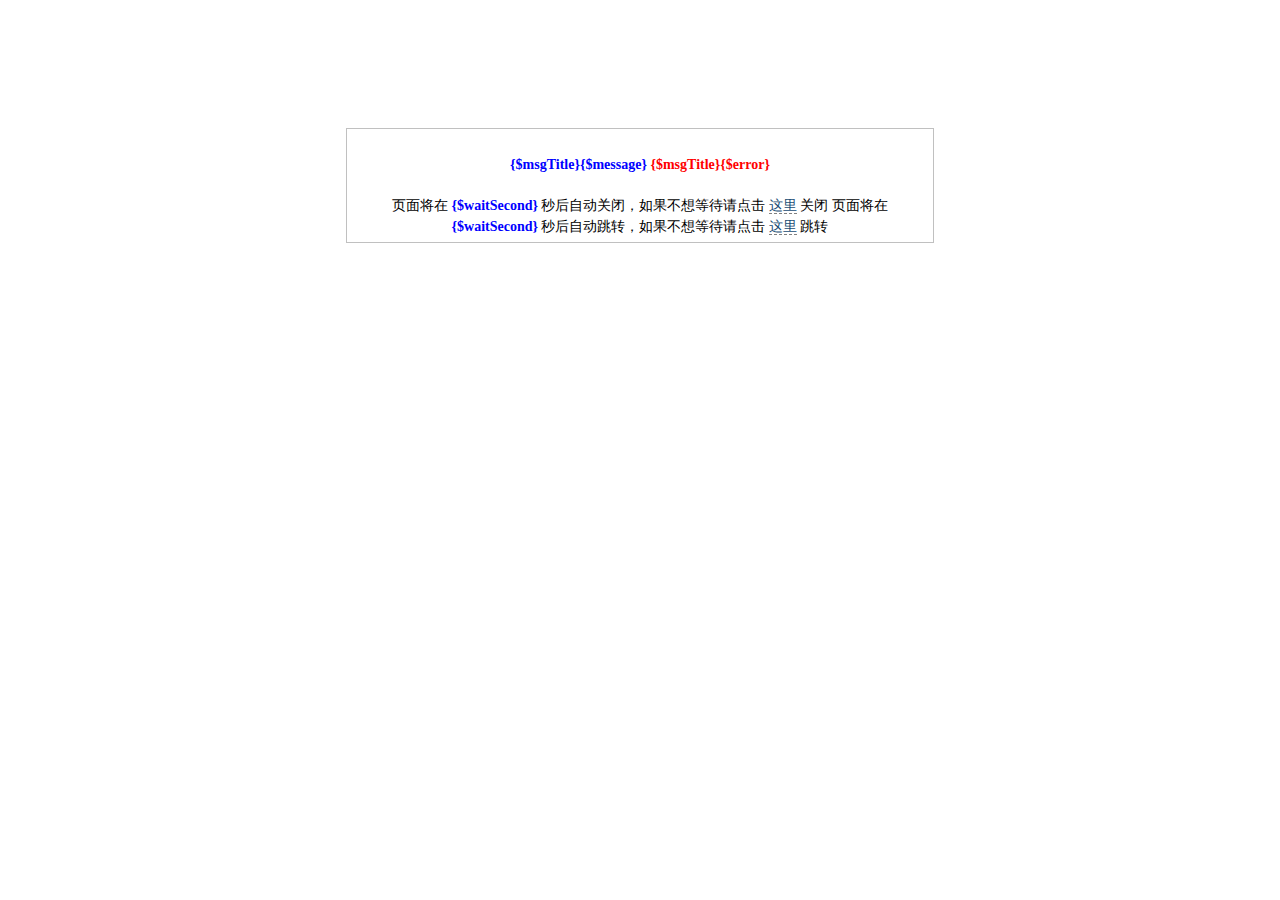
<file: ThinkPHP/Tpl/dispatch_jump.html>
<!DOCTYPE html PUBLIC '-//W3C//DTD XHTML 1.0 Transitional//EN' 'http://www.w3.org/TR/xhtml1/DTD/xhtml1-transitional.dtd'>
<html>
<head>
<title>页面提示</title>
<meta http-equiv="Content-Type" content="text/html; charset=utf-8">
<meta http-equiv='Refresh' content='{$waitSecond};URL={$jumpUrl}'>
<style>
html, body{margin:0; padding:0; border:0 none;font:14px Tahoma,Verdana;line-height:150%;background:white}
a{text-decoration:none; color:#174B73; border-bottom:1px dashed gray}
a:hover{color:#F60; border-bottom:1px dashed gray}
div.message{margin:10% auto 0px auto;clear:both;padding:5px;border:1px solid silver; text-align:center; width:45%}
span.wait{color:blue;font-weight:bold}
span.error{color:red;font-weight:bold}
span.success{color:blue;font-weight:bold}
div.msg{margin:20px 0px}
</style>
</head>
<body>
<div class="message">
	<div class="msg">
	<present name="message" >
	<span class="success">{$msgTitle}{$message}</span>
	<else/>
	<span class="error">{$msgTitle}{$error}</span>
	</present>
	</div>
	<div class="tip">
	<present name="closeWin" >
		页面将在 <span class="wait">{$waitSecond}</span> 秒后自动关闭，如果不想等待请点击 <a href="{$jumpUrl}">这里</a> 关闭
	<else/>
		页面将在 <span class="wait">{$waitSecond}</span> 秒后自动跳转，如果不想等待请点击 <a href="{$jumpUrl}">这里</a> 跳转
	</present>
	</div>
</div>
</body>
</html>
</file>
